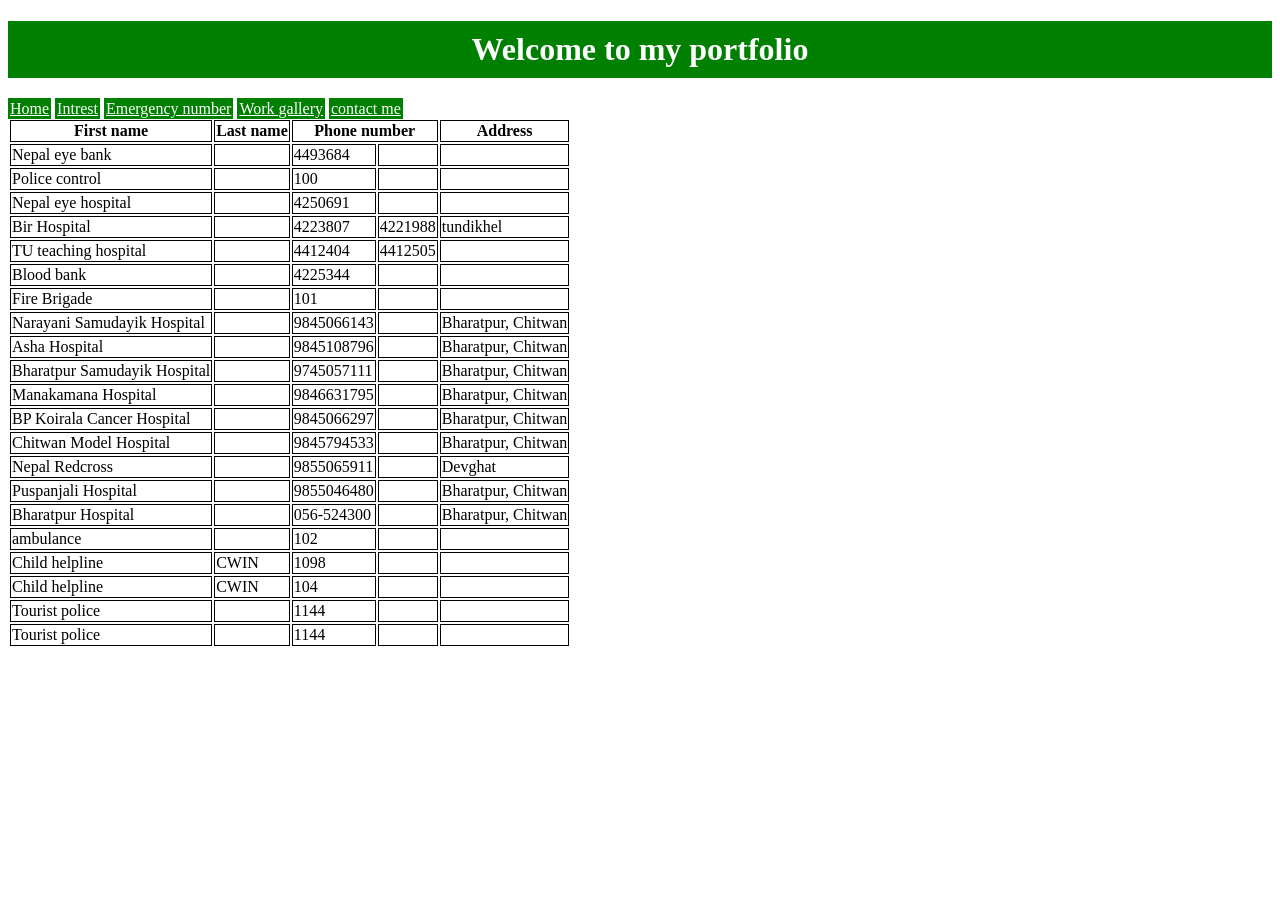
<file: Emergency number.html>
<!DOCTYPE html>
<html>
<head>
	<title>Emergency number</title>
	<style>
	    h1{
	    	padding: 10px;
	    	background-color: green;
	    	color: white;
	    	text-align: center;
	    } 
	    footer{
	    	text-align: center; 

	   }
	
	
		a{
		display: inline;
	    	padding: 2px;
	        background-color: green;	
	    	color: white;
	    }

	    tr,th,td{
	    	border:1px solid black;
	    }
	</style>
</head>
<body>
<h1> Welcome to my portfolio</h1>
<a href="index.html">Home</a>
<a href="intrest.html">Intrest</a>
<a href="Emergency number.html">Emergency number</a>
<a href="gallery.html">Work gallery</a>
<a href="contact.html">contact me</a>
<table>
	
        <tr>
		<th>First name</th>
		<th>Last name</th>
		<th colspan="2">Phone number</th>
                <th>Address</th>
	</tr>

	<tr>
		<td>Nepal eye bank</td>
		<td></td>
		<td>4493684</td>
		<td></td>
                <td></td>
	</tr>

	<tr>
		<td>Police control</td>
		<td></td>
		<td>100</td>
		<td></td>
                <td></td>
	</tr>

	<tr>
		<td>Nepal eye hospital</td>
		<td></td>
		<td>4250691</td>
		<td></td>
                <td></td>
	</tr>

	<tr>
		<td>Bir Hospital</td>
		<td></td>
		<td>4223807</td>
		<td>4221988</td>
                <td>tundikhel</td>
	</tr>

	<tr>
		<td>TU teaching hospital</td>
		<td></td>
		<td>4412404</td>
		<td>4412505</td>
                <td></td>
	</tr>

        <tr>
		<td>Blood bank</td>
		<td></td>
		<td>4225344</td>
		<td></td>
                <td></td>
	</tr>

        <tr>
		<td>Fire Brigade</td>
		<td></td>
		<td>101</td>
		<td></td>
                <td></td>
	</tr>

        <tr>
		<td>Narayani Samudayik Hospital</td>
		<td></td>
		<td>9845066143</td>
		<td></td>
                <td>Bharatpur, Chitwan</td>
	</tr>

        <tr>
		<td>Asha Hospital</td>
		<td></td>
		<td>9845108796</td>
		<td></td>
                <td>Bharatpur, Chitwan</td>
	</tr>

        <tr>
		<td>Bharatpur Samudayik Hospital</td>
		<td></td>
		<td>9745057111</td>
		<td></td>
                <td>Bharatpur, Chitwan</td>
	</tr>

        <tr>
		<td>Manakamana Hospital</td>
		<td></td>
		<td>9846631795</td>
		<td></td>
                <td>Bharatpur, Chitwan</td>
	</tr>

        <tr>
		<td>BP Koirala Cancer Hospital</td>
		<td></td>
		<td>9845066297</td>
		<td></td>
                <td>Bharatpur, Chitwan</td>
	</tr>

        <tr>
		<td>Chitwan Model Hospital</td>
		<td></td>
		<td>9845794533</td>
		<td></td>
                <td>Bharatpur, Chitwan</td>
	</tr>

        <tr>
		<td>Nepal Redcross</td>
		<td></td>
		<td>9855065911</td>
		<td></td>
                <td>Devghat</td>
	</tr>

        <tr>
		<td>Puspanjali Hospital</td>
		<td></td>
		<td>9855046480</td>
		<td></td>
                <td>Bharatpur, Chitwan</td>
	</tr>

        <tr>
		<td>Bharatpur Hospital</td>
		<td></td>
		<td>056-524300</td>
		<td></td>
                <td>Bharatpur, Chitwan</td>
	</tr>

        <tr>
		<td>ambulance</td>
		<td></td>
		<td>102</td>
		<td></td>
                <td></td>
	</tr>

        <tr>
		<td>Child helpline</td>
		<td>CWIN</td>
		<td>1098</td>
		<td></td>
                <td></td>
	</tr>

        <tr>
		<td>Child helpline</td>
		<td>CWIN</td>
		<td>104</td>
		<td></td>
                <td></td>
	</tr>

        <tr>
		<td>Tourist police</td>
		<td></td>
		<td>1144</td>
		<td></td>
                <td></td>
	</tr>

        <tr>
		<td>Tourist police</td>
		<td></td>
		<td>1144</td>
		<td></td>
                <td></td>
	</tr>


</table>
</body>
</html>
</file>
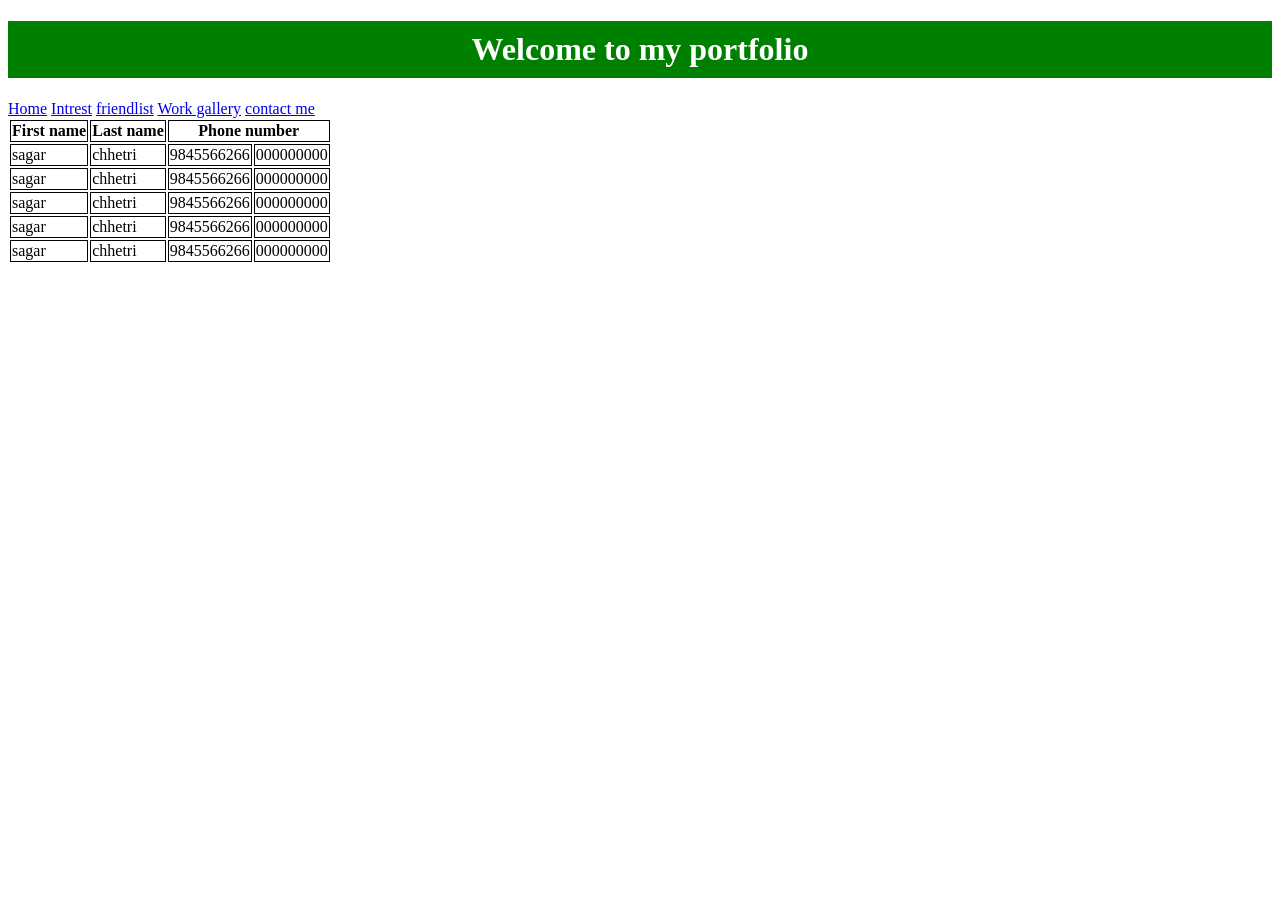
<file: friends.html>
<!DOCTYPE html>
<html>
<head>
	<title>friends</title>
	<style>
	    h1{
	    	padding: 10px;
	    	background-color: green;
	    	color: white;
	    	text-align: center;
	    } 
	    footer{
	    	text-align: center;
	    }

	    tr,th,td{
	    	border:1px solid black;
	    }
	</style>
</head>
<body>
<h1> Welcome to my portfolio</h1>
<a href="index.html">Home</a>
<a href="intrest.html">Intrest</a>
<a href="friends.html">friendlist</a>
<a href="gallery.html">Work gallery</a>
<a href="contact.html">contact me</a>
<table>
	<tr>
		<th>First name</th>
		<th>Last name</th>
		<th colspan="2">Phone number</th>
	</tr>
	<tr>
		<td>sagar</td>
		<td>chhetri</td>
		<td>9845566266</td>
		<td>000000000</td>
	</tr>
	<tr>
		<td>sagar</td>
		<td>chhetri</td>
		<td>9845566266</td>
		<td>000000000</td>
	</tr>
	<tr>
		<td>sagar</td>
		<td>chhetri</td>
		<td>9845566266</td>
		<td>000000000</td>
	</tr>
	<tr>
		<td>sagar</td>
		<td>chhetri</td>
		<td>9845566266</td>
		<td>000000000</td>
	</tr>
	<tr>
		<td>sagar</td>
		<td>chhetri</td>
		<td>9845566266</td>
		<td>000000000</td>
	</tr>

</table>
</body>
</html>
</file>
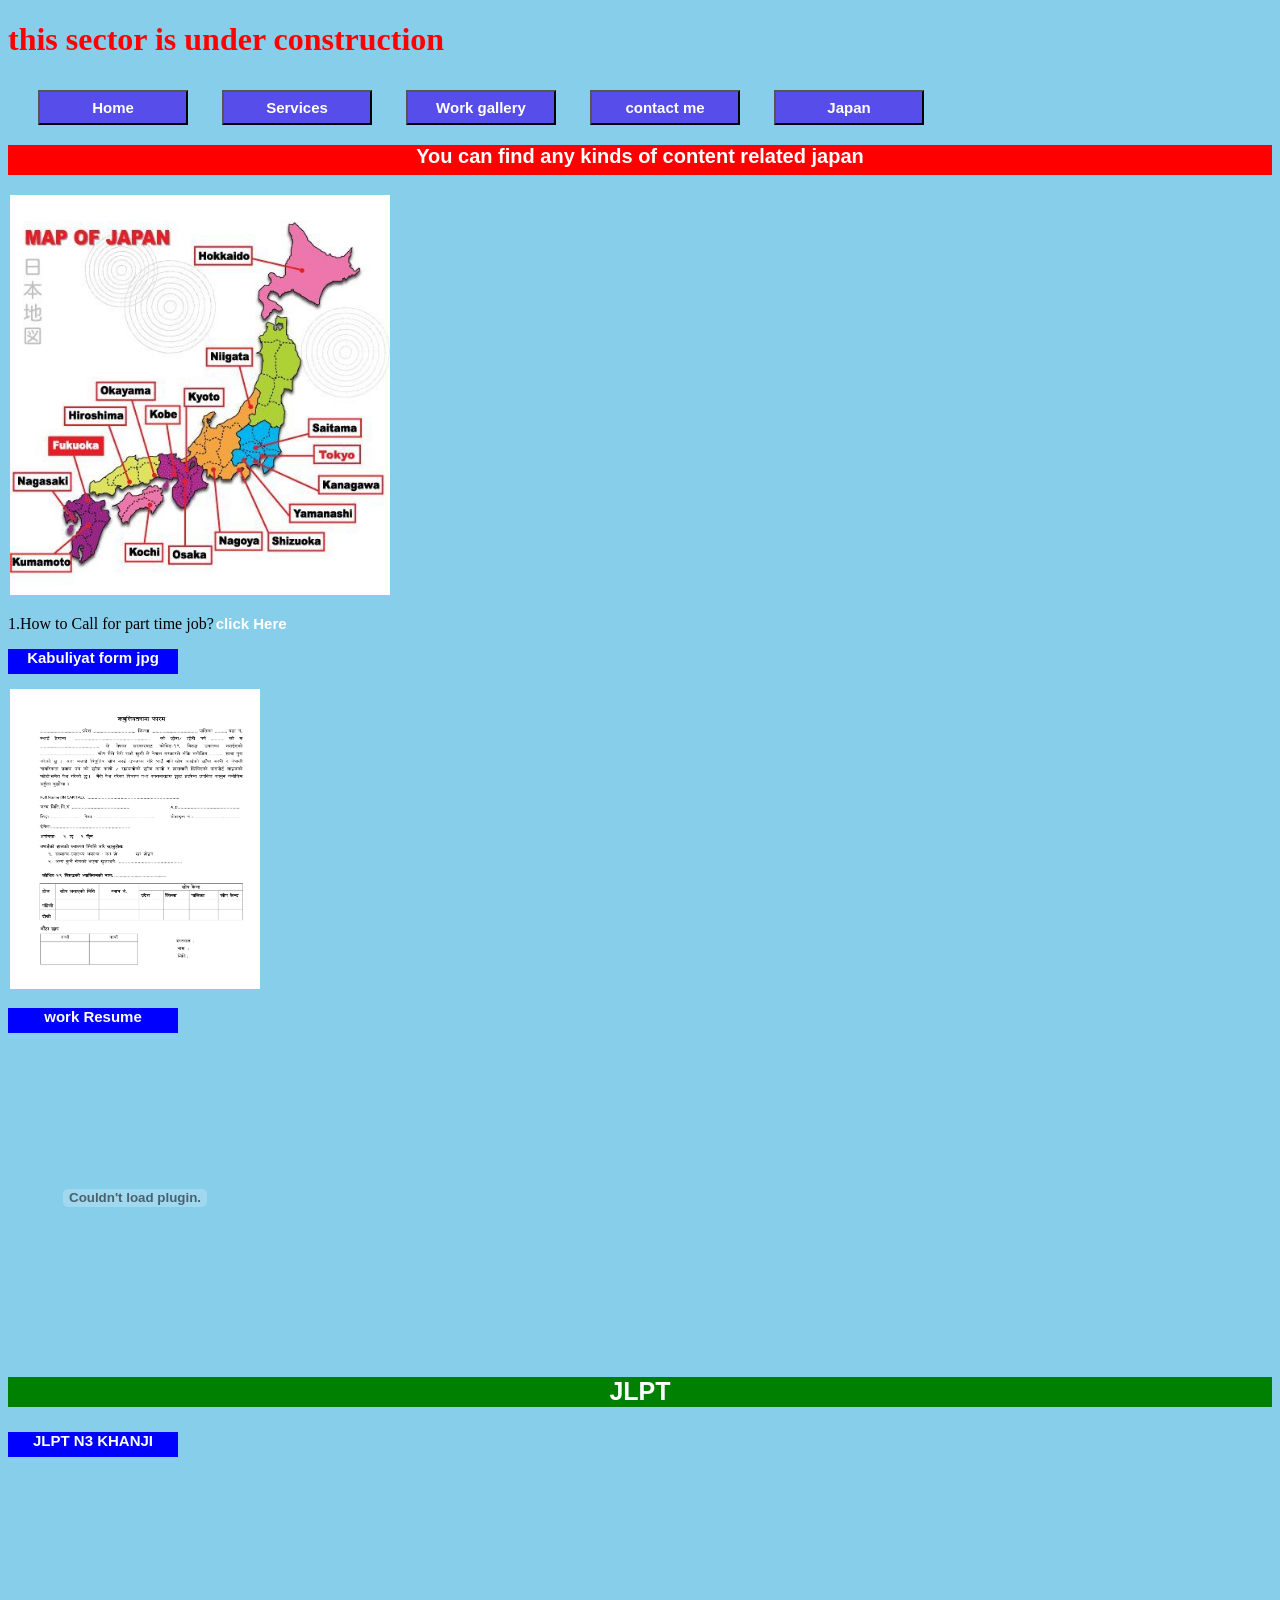
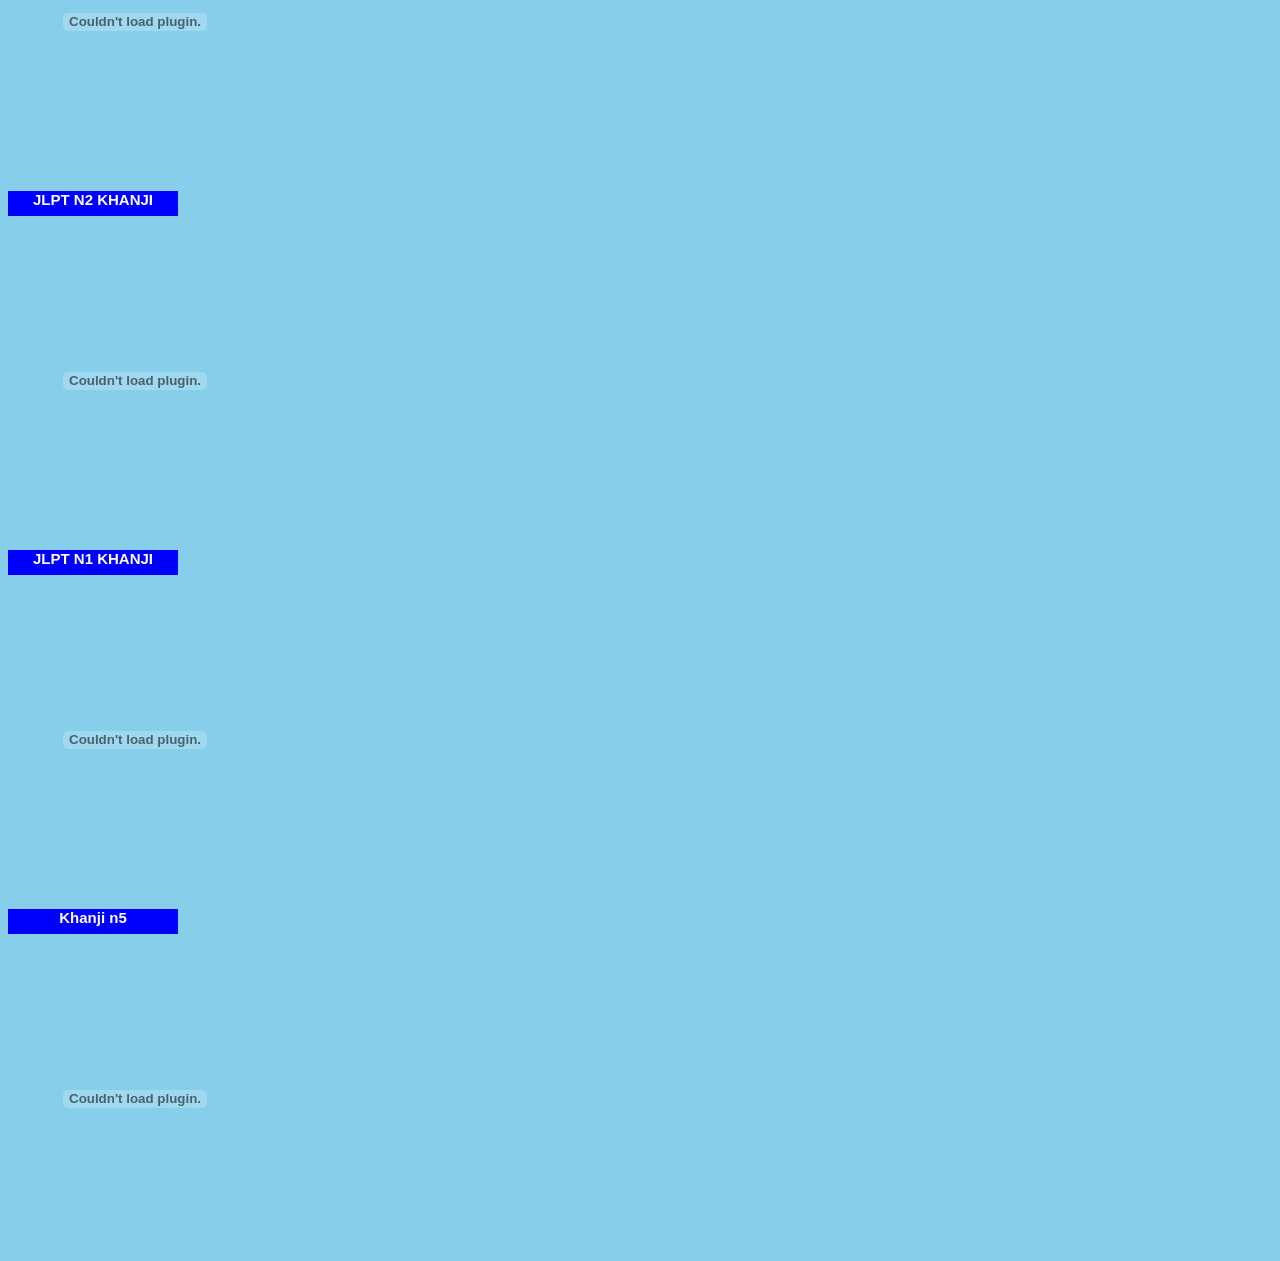
<file: japan.html>
<!DOCTYPE html>
<html>
<head>
	<title>Japan</title>
	<style>
		body{
			background-color: skyblue;
		}
	  
	
	    a{
	    	padding: 2px;
	    	color: white;
			text-decoration: none;
			font-size: 15px;
			font-family: 'Segoe UI', Tahoma, Geneva, Verdana, sans-serif;
			font-weight: bold;
		}
	    footer{
	    	text-align: center;
		}

		button{
		background-color: rgb(87, 77, 235);
		color: white;
		margin-top: 10px;
		margin-left: 30px;
		height: 35px;
		width: 150px;
		}
		.jlpt{
			height: 30px;
			background-color: green;
			color: white;
			text-align: center;
			font-size: 25px;
			font-family: 'Segoe UI', Tahoma, Geneva, Verdana, sans-serif;
			font-weight: bold;
		}
		.title{
			background-color: blue;
			color: white;
			height: 25px;
			width: 170px;
			font-size: 15px;
			font-family: 'Segoe UI', Tahoma, Geneva, Verdana, sans-serif;
			font-weight: bold;
			text-align: center;
			
		}
		
		.cont1{
			background-color: blue;
			color: white;
			height: 25px;
			width: 170px;
			font-size: 15px;
			font-family: 'Segoe UI', Tahoma, Geneva, Verdana, sans-serif;
			font-weight: bold;
			text-align: center;

		}
		.cont{
			height: 30px;
			background-color: red;
			color:white ;
			font-size: 20px;
			font-family: 'Segoe UI', Tahoma, Geneva, Verdana, sans-serif;
			font-weight: bold;
			text-align: center;
		}	
	
	</style>

</head>
<body>
	
<h1 style="color: red;"> this sector is under construction</h1>
<button><a href="index.html">Home</a></button>
<button><a href="services.html">Services</a></button>
<button><a href="gallery.html">Work gallery</a></button>
<button><a href="contact.html">contact me</a></button>
<button><a href="japan.html">Japan</a></button>
<p class="cont">You can find any kinds of content related japan</p>
<a href="img/japan map.jpeg">
<img src="img/japan map.jpeg" height="400" width="380">
</a>

</ol>
<p>1.How to Call for part time job?<a href="https://www.youtube.com/watch?v=Jp5Xyf9Pw2I&pp=ygUmaG93IHRvIGNhbGwgZm9yIHBhcnQgdGltZSBqb2IgaW4gamFwYW4%3D">click Here</a></p>


<p class="cont1"> Kabuliyat form jpg</p>
<a href="img/kabuliyat.jpeg"download rel="noopener noreferrer" target="_blank">
<img src="img/kabuliyat.jpeg" height="300" width="250">
 </a>

<p class="cont1">work Resume </p>
<a href="pdf/work Resume blank.pdf"download rel="noopener noreferrer" target="_blank">
<embed src="pdf/work Resume blank.pdf" height="300" width="250"></a>

   <p class="jlpt">JLPT</p>
<div class="first">
<p class="title">JLPT N3 KHANJI </p>
<a href="pdf/N3 khanji.pdf"download rel="noopener noreferrer" target="_blank">
<embed src="pdf/N3 khanji.pdf" height="300" width="250"></a>
</div>

<p class="title">JLPT N2 KHANJI</p>
<a href="pdf/N2 khanji.pdf"download rel="noopener noreferrer" target="_blank">
<embed src="pdf/N2 khanji.pdf" height="300" width="250"></a>

<p class="title">JLPT N1 KHANJI</p>
<a href="pdf/KanjiList.N1.pdf"download rel="noopener noreferrer" target="_blank">
<embed src="pdf/KanjiList.N1.pdf" height="300" width="250"></a>
	<!-- Auto width -->

<p class="title">Khanji n5</p>
<a href="pdf/khanji n5.pdf"download rel="noopener noreferrer" target="_blank">
<embed src="pdf/khanji n5.pdf" height="300" width="250"></a>
 

<script>
    document.addEventListener("DOMContentLoaded", function () {
        const searchButton = document.getElementById("searchButton");
        searchButton.addEventListener("click", performSearch);
    });

    function performSearch() {
        const searchInput = document.getElementById("searchInput").value.toLowerCase();
        const contentDivs = document.querySelectorAll("h4, p, li"); // Adjust this selector based on your content structure

        contentDivs.forEach(div => {
            const contentText = div.textContent.toLowerCase();
            if (contentText.includes(searchInput)) {
                div.style.display = "block";
            } else {
                div.style.display = "none";
            }
        });
    }
</script>

</body>
</html>
</file>
